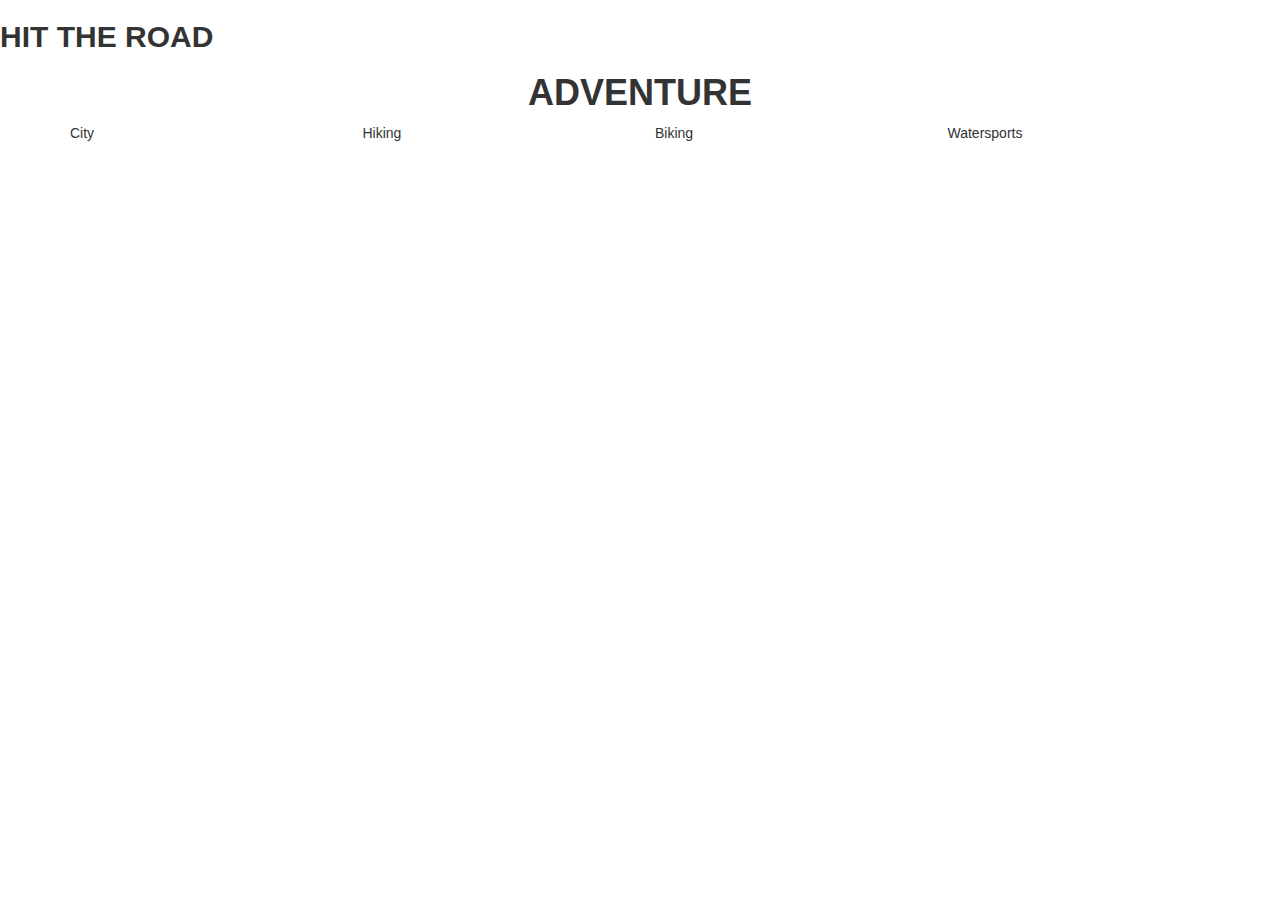
<file: adventure.html>
<!DOCTYPE html>
<html>
<title>Adventure</title>
<link href="css/bootstrap.css" rel="stylesheet">
<meta name= "viewport" content="width=device-width, initial-scale=1.0">
</head>
<h2><strong>HIT THE ROAD</strong></h2>
<h1><strong><center>ADVENTURE</center></strong></h1>
<div class="container">
  <div class="row">
    <div class="col-sm-3">
       City
</div>
<div class="col-sm-3">
   Hiking
</div>
<div class="col-sm-3">
   Biking
</div>
<div class="col-sm-3">
   Watersports
</div>
</div>
</div>
</file>
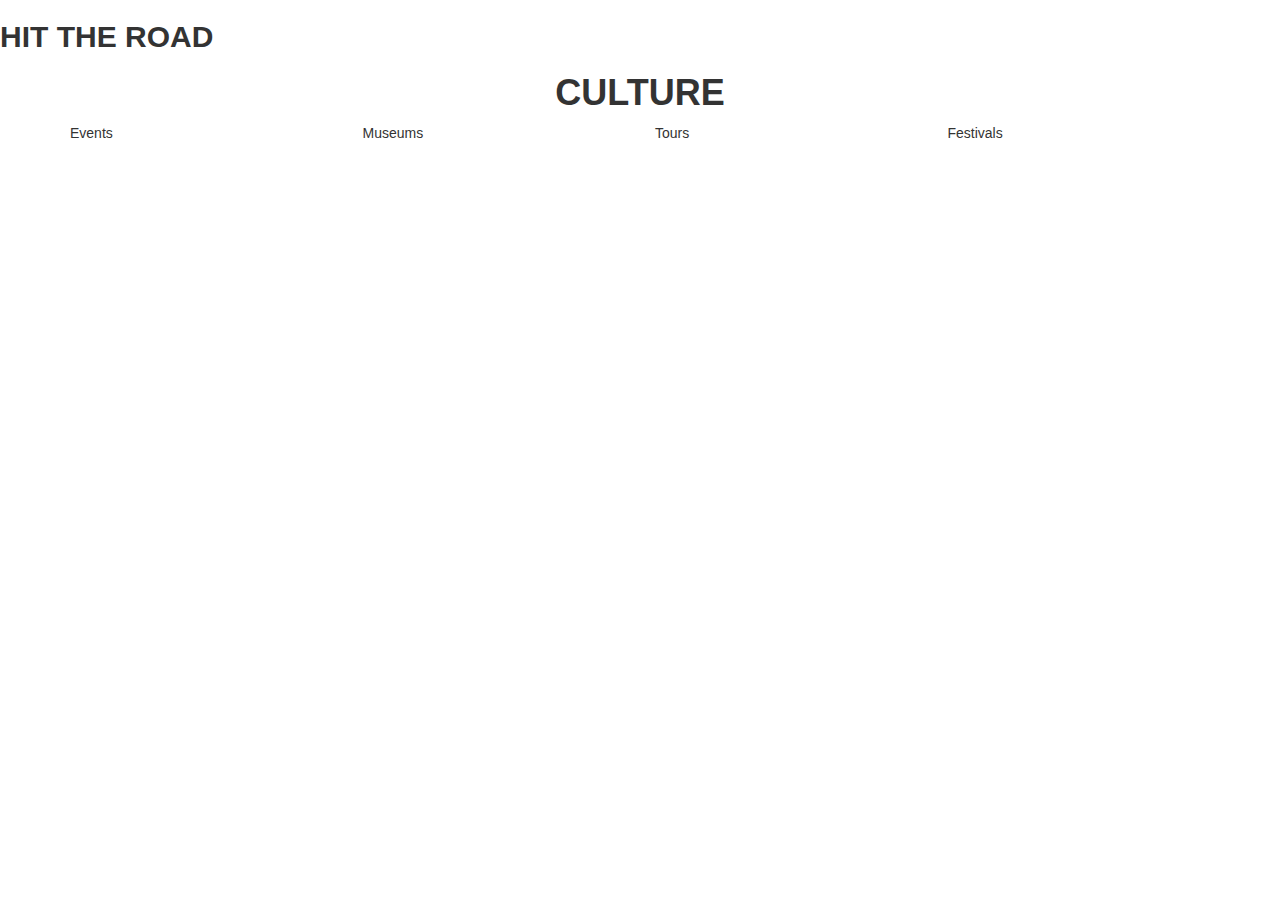
<file: culture.html>
<!DOCTYPE html>
<html>
<title>culture</title>
<link href="css/bootstrap.css" rel="stylesheet">
<meta name= "viewport" content="width=device-width, initial-scale=1.0">
</head>
<h2><strong>HIT THE ROAD</strong></h2>
<h1><strong><center>CULTURE</center></strong></h1>
<div class="container">
  <div class="row">
    <div class="col-sm-3">
       Events
</div>
<div class="col-sm-3">
   Museums
</div>
<div class="col-sm-3">
   Tours
</div>
<div class="col-sm-3">
   Festivals
</div>
</div>
</div>
</file>
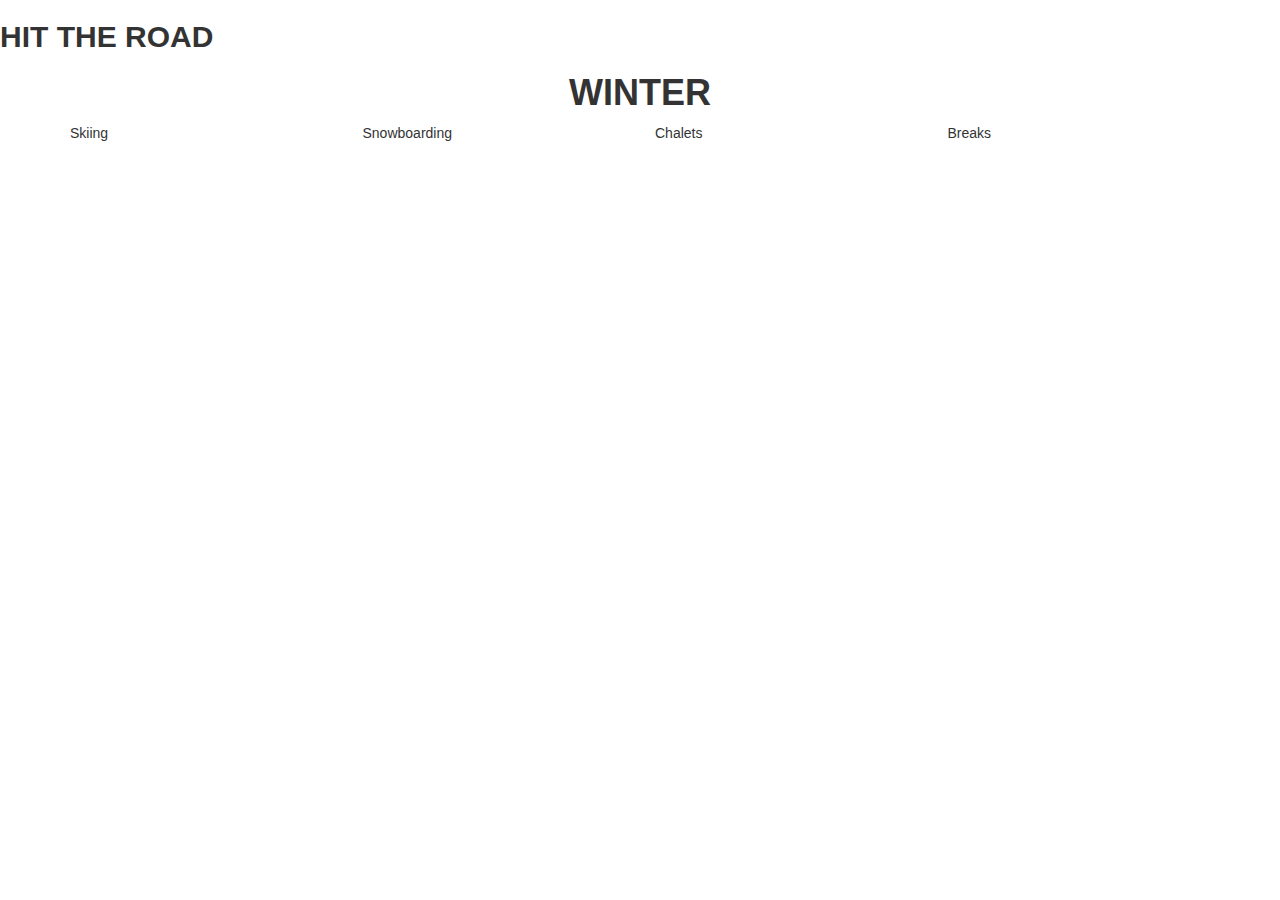
<file: Winter.html>
<!DOCTYPE html>
<html>
<title>winter</title>
<link href="css/bootstrap.css" rel="stylesheet">
<meta name= "viewport" content="width=device-width, initial-scale=1.0">
</head>
<h2><strong>HIT THE ROAD</strong></h2>
<h1><strong><center>WINTER</center></strong></h1>
<div class="container">
  <div class="row">
    <div class="col-sm-3">
       Skiing
</div>
<div class="col-sm-3">
   Snowboarding
</div>
<div class="col-sm-3">
   Chalets
</div>
<div class="col-sm-3">
   Breaks
</div>
</div>
</div>
</file>
